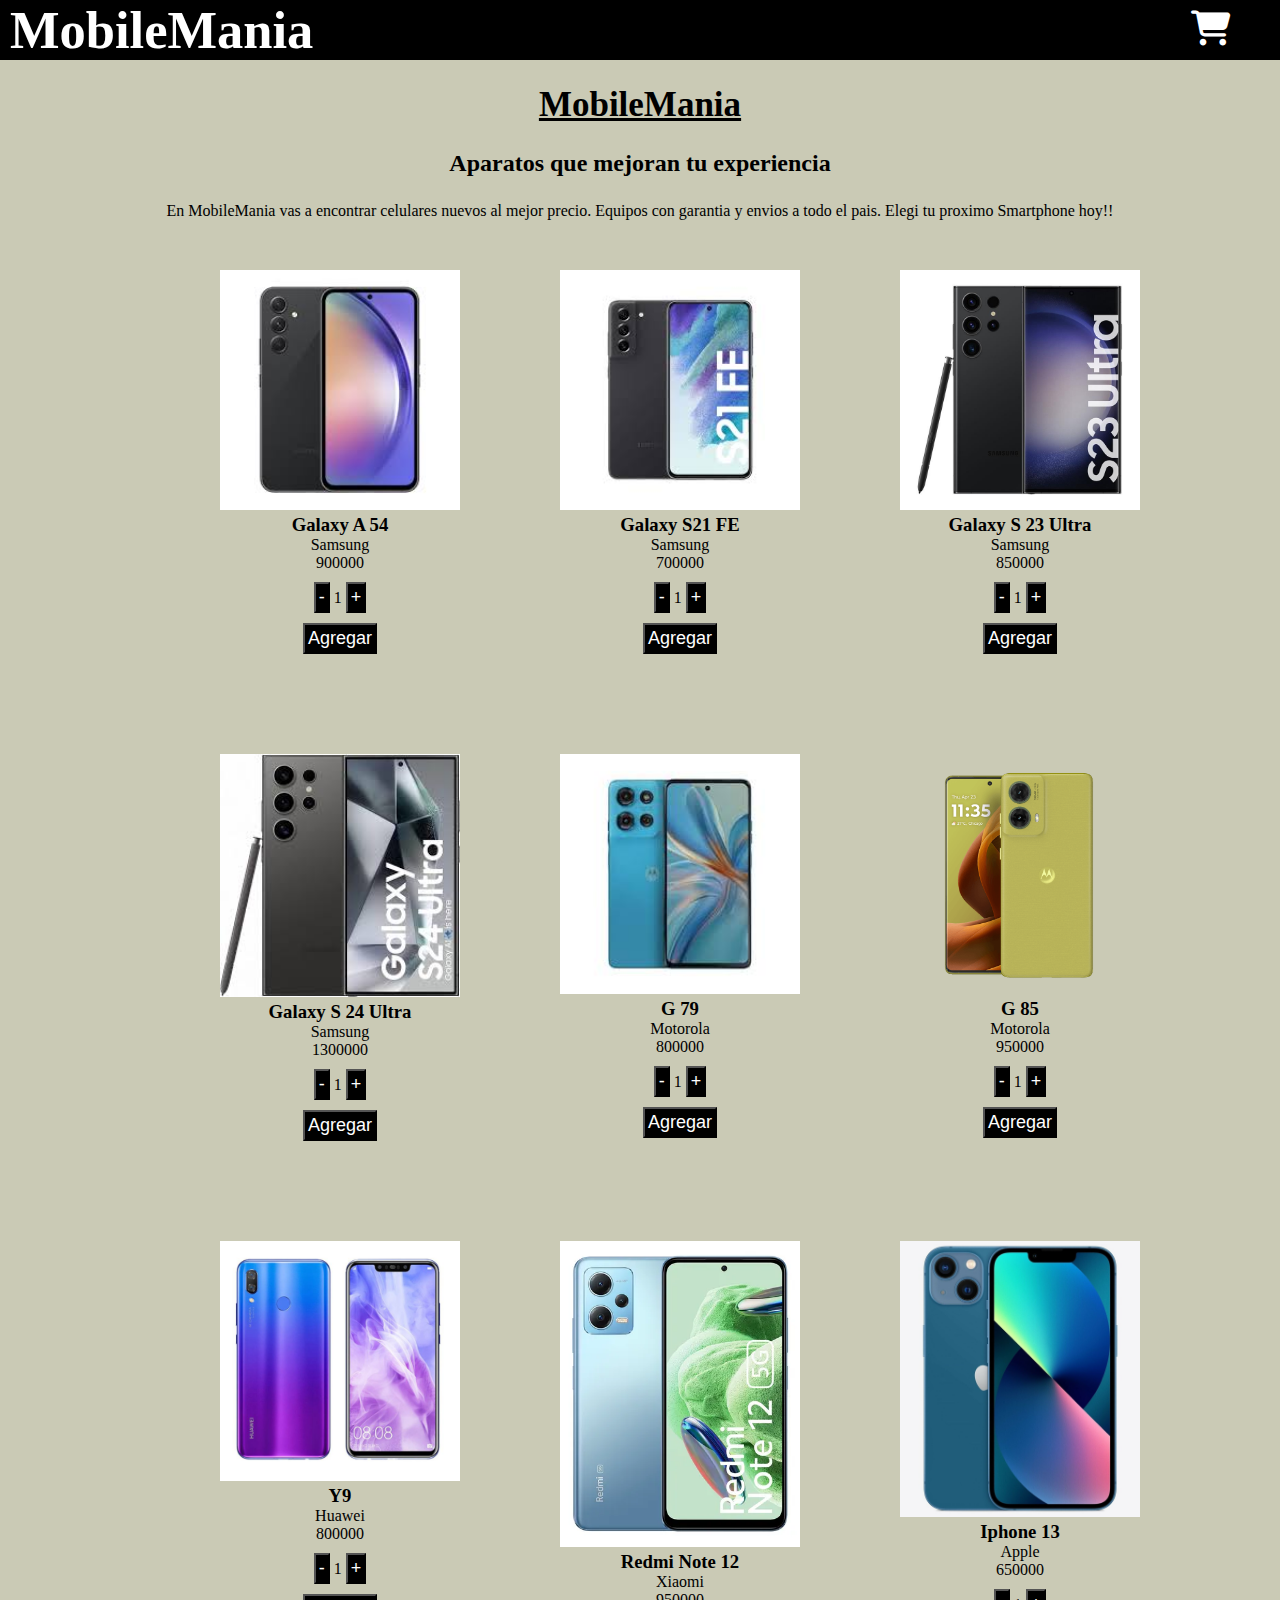
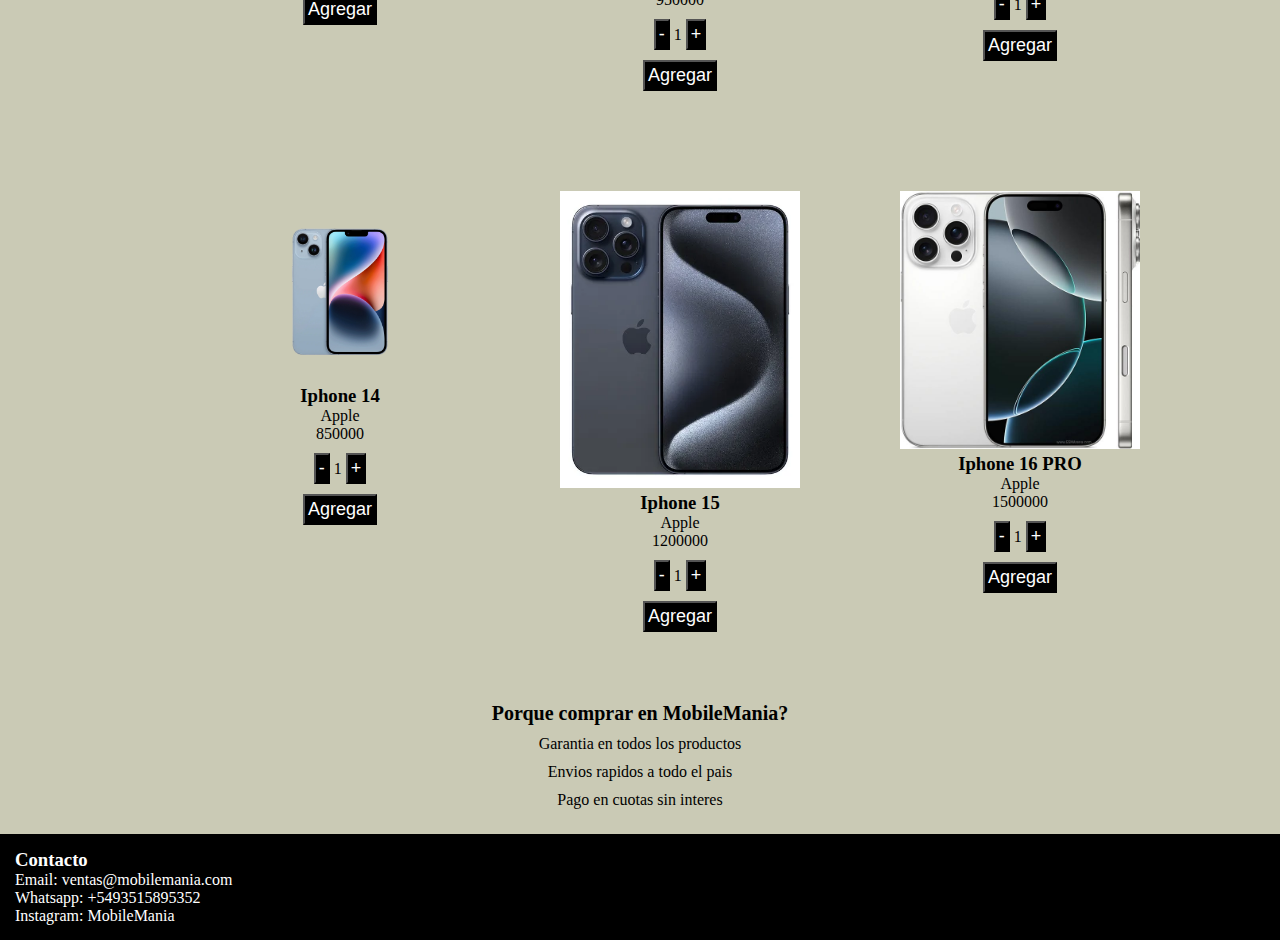
<file: index.html>
<!DOCTYPE html>
<html lang="en">

<head>
    <meta charset="UTF-8">
    <meta name="viewport" content="width=device-width, initial-scale=1.0">
    <script defer src="./js/main.js"></script>
    <link rel="stylesheet" href="./css/style.css">
    <link rel="stylesheet" href="https://cdnjs.cloudflare.com/ajax/libs/font-awesome/6.5.0/css/all.min.css">

    <title>Mobile Mania</title>
</head>

<body>
    <header>
        <nav>
            <div class="encabezado">
                <h2>MobileMania</h2>
                <a href="carrito.html"><i class="fas fa-shopping-cart carrito-icono"></i></a>
            </div>
        </nav>
    </header>
    <main>
        <h1 class="principal">MobileMania</h1>
        <h2 class="principal">Aparatos que mejoran tu experiencia</h2>
        <p class="principal">En MobileMania vas a encontrar celulares nuevos al mejor precio. Equipos con garantia y
            envios a todo el pais. Elegi tu proximo Smartphone hoy!!</p>
        <section id="productos">

        </section>
        <section>
            <h3 class="beneficios">Porque comprar en MobileMania?</h3>
            <ul>
                <li class="lista-beneficios">Garantia en todos los productos</li>
                <li class="lista-beneficios">Envios rapidos a todo el pais</li>
                <li class="lista-beneficios">Pago en cuotas sin interes</li>
            </ul>
        </section>
    </main>
    <footer>
        <h3>Contacto</h3>
        <ul>
            <li>Email: ventas@mobilemania.com</li>
            <li>Whatsapp: +5493515895352</li>
            <li>Instagram: MobileMania</li>
        </ul>

    </footer>
</body>

</html>
</file>
<file: css/style.css>
* {
    margin: 0;
    padding: 0;
    box-sizing: border-box;
  }
header{
    background-color: black;
    color: white;
    width: 100%;
    height: 60px;
    align-content: center;
    font-size: 35px;
    padding-left: 10px;
    padding-right: 50px;
}
i{
    color:white;
}
body{
    background-color: rgb(202, 202, 181);
    font-family: Georgia, "Times New Roman", Times, serif;
}

.principal{
    text-align: center;
    margin-top: 25px;
}

h1 {
    font-size: 35px;
    text-decoration: underline;
}

#productos, #seccion-carrito-productos{
    margin-top: 30px;
    gap: 100px;
    text-align: center;
    display: grid;
    grid-template-columns: 1fr 1fr 1fr;
    padding: 20px;
    margin-left: 200px;
    margin-right: 200px;
}

#seccion-carrito{
    h3{
        text-align: center;
        margin-top: 10px;
    }
}

.img-producto{
    width: 240px;
    height: auto;
}

button{
    background-color: black;
    color:white;
    font-size: 18px;
    padding: 3px;
    margin-top: 10px;
}

.encabezado{
    height: auto;
    display: flex;
    align-items: center;
    justify-content: space-between;
}

.ver-productos{
    margin-top: 30px;
    text-align: center;
    a{
    text-decoration: none;
    background-color: black;
    color:white;
    border: 1px solid black;
    padding: 4px;
}
}

.boton-comprar{
        margin-top: 30px;
    text-align: center;
    align-items: center;
}

.beneficios{
    text-align: center;
    margin-top: 50px;
    font-size: 20px;
}
.lista-beneficios{
    text-align: center;
    margin-top: 10px;
}

footer{
    margin-top: 25px;
    background-color: black;
    color:white;
    padding: 15px;
    li{
    list-style: none;
}
}
</file>
